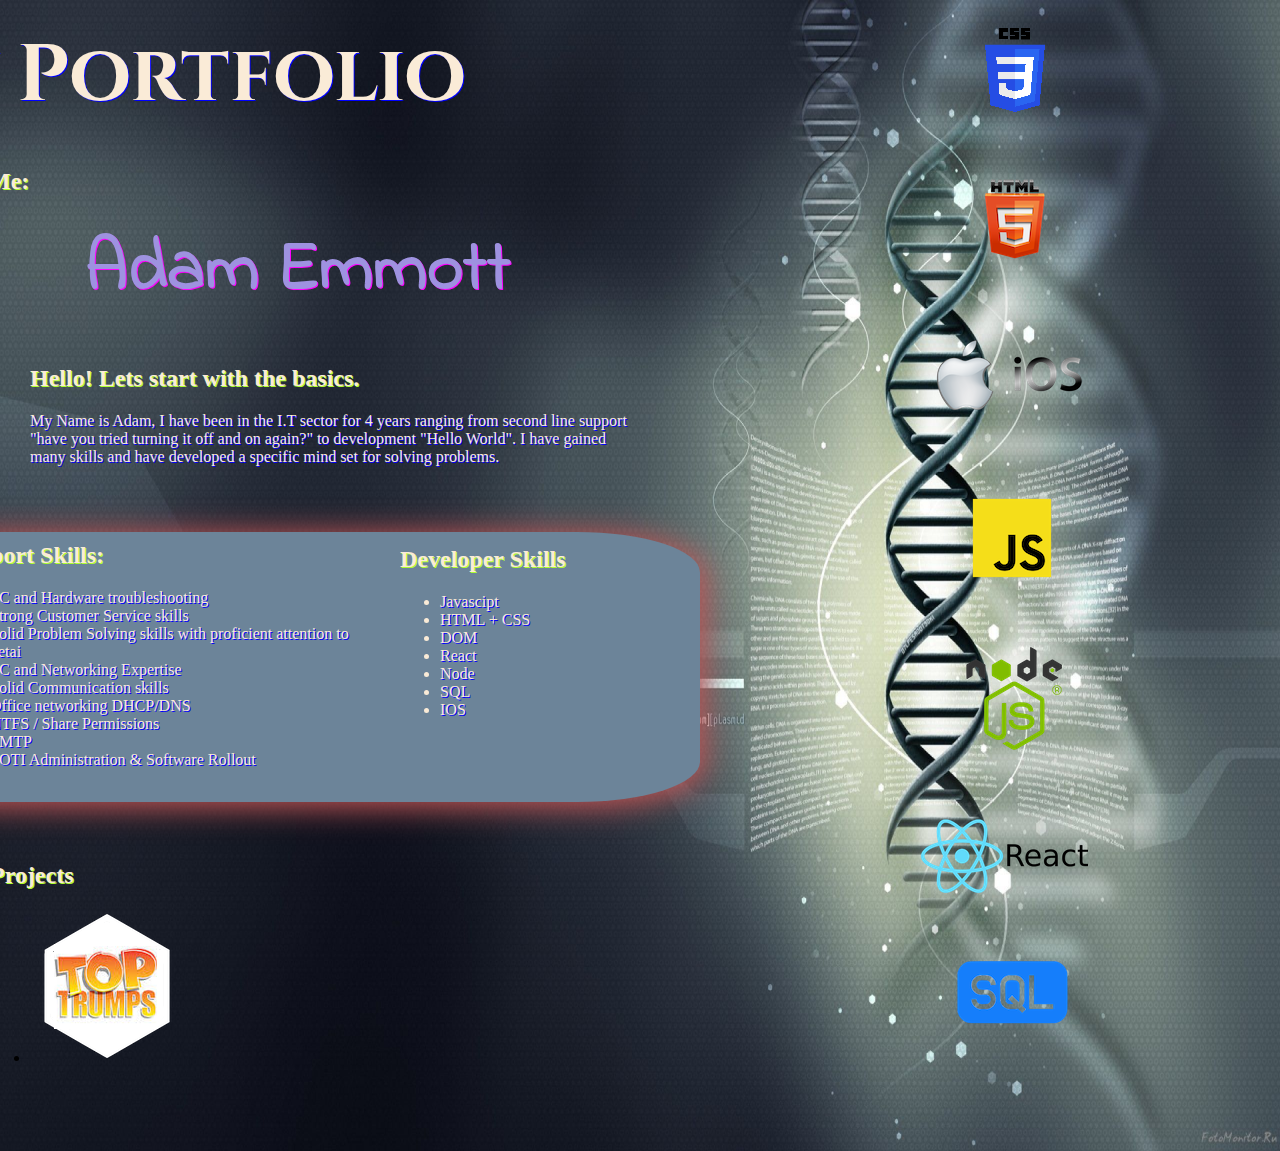
<file: index.html>
<!DOCTYPE html>
<html lang="en">
<head>
    <meta charset="UTF-8">
    <meta name="viewport" content="width=device-width, initial-scale=1.0">
    <meta http-equiv="X-UA-Compatible" content="ie=edge">
    <link rel="stylesheet" href="style.css">

    <title>Adam Emmott Portfolio</title>
</head>
<body>

    <div class="main">
        <div class="port">
            <h1>My Portfolio</h1>
        </div>
        <div class="logo1">
            <img id="css" src="css.png" alt="">
            <img id="html" src="html.png" alt="">
            <img id="ios" src="ios.png" alt="">
            <img id="java" src="java.png" alt="">
            <img id="node" src="node.png" alt="">
            <img id="react" src="react.png" alt="">
            <img id="sql" src="sql.png" alt="">
        </div>

        <div>
            <h2 class="about">About Me:</h2>
            <h3 class="adam">Adam Emmott</h3>

        </div>

        <div class="basic">
            <h2>Hello! Lets start with the basics.</h2>
            <p>My Name is Adam, I have been in the I.T sector for 4 years ranging from second line support "have you tried turning it off and on again?" to development "Hello World". I have gained many skills and have developed a specific mind set for solving problems.</p>
        </div>
        <div class="skills">
            <div class="skills1">
                <h2>Support Skills:</h2>
                <ul>
                    <li>PC and Hardware troubleshooting</li>
                    <li>Strong Customer Service skills</li>
                    <li>Solid Problem Solving skills with proficient attention to detai</li>
                    <li>PC and Networking Expertise</li>
                    <li>Solid Communication skills</li>
                    <li>Office networking DHCP/DNS</li>
                    <li>NTFS / Share Permissions</li>
                    <li>SMTP</li>
                    <li>SOTI Administration & Software Rollout</li>
                </ul>
            </div>
            <div class="skills2">
                <h2>Developer Skills</h2>
                <ul>
                    <li>Javascipt</li>
                    <li>HTML + CSS</li>
                    <li>DOM</li>
                    <li>React</li>
                    <li>Node</li>
                    <li>SQL</li>
                    <li>IOS</li>
                </ul>

            </div>
        </div>
        <div class="projects">

            <h2>Projects</h2>
            <ul>
                <li><a href="/toptrumps/htmls/index.html"><img src="toptrumps.png" alt="Toptrumps" /></a></a></li>




            </ul>

        </div>



    </div>











































</body>
</html>
</file>
<file: style.css>
@import url('https://fonts.googleapis.com/css?family=Cinzel&display=swap');
@import url('https://fonts.googleapis.com/css?family=Indie+Flower&display=swap');


body {
    background-image: url(test.jpg);
    background-size: 100% 100%;  
}
.main {
    margin: auto;
    width: 920px;
}
h1 {
    color: antiquewhite;
    text-shadow: 1px 1px  blue;
}
h2 {
    color: antiquewhite;
    text-shadow: 1px 1px  greenyellow;
}
.adam {
    position: relative;
    font-family: 'Indie Flower', cursive;
    font-size: 70px;
    top: -150px;
    height: 10px;
    width: 500px;
    padding: 5px;
    left: -100px;
    color: rgb(158, 146, 224);
    text-shadow: 1px 1px  magenta;
}
p {
    color: antiquewhite;
}

.port{
    position: relative;
    top: -50px;
    height: 170px;
    width: 1400px;
    padding: 10px;
    left: -20pc;
    font-family: 'Cinzel', cursive;
    font-size: 40px;
}
.about {
    position: relative;
    top: -90px;
    height: 10%;
    width: 100%;
    padding: 10px;
    left: -17pc;
}
.basic {
    position: relative;
    top: -120px;
    height: 10%;
    width: 100%;
    padding: 10px;
    left: -10pc;
}
.basic p {
    width: 600px;
    text-shadow: 1px 1px  blue;
}
.skills {
    background-color: rgb(108, 132, 153);
    position: relative;
    top: -80px;
    height: 250px;
    width: 800px;
    padding: 10px;
    left: -300px;
    border-radius: 15%;
    box-shadow: 3px 3px 30px 3px rgb(192, 85, 85);
}
.skills1 {
    position: relative;
    top: -30px;
    height: 300px;
    width: 400px;
    padding: 10px;
    left: 50px;
}
.skills2 {
    position: relative;
    top: -346px;
    height: 10%;
    width: 400px;
    padding: 10px;
    left: 500px;
}
.skills1 li{
    color: antiquewhite;
    text-shadow: 1px 1px  blue;
}
.skills2 li{
    color: antiquewhite;
    text-shadow: 1px 1px  blue;
}
.projects {
    position: relative;
    height: 40xp;
    width: 1%;
    padding: 10px;
    top: -50px;
    left: -200px;
}
.projects li:hover{
    animation-name: spin;
    animation-duration: 5s;
    animation-iteration-count: infinite;
}
@keyframes spin {
    0%{
        transform: rotateZ(0deg);
    }
    10%{
        transform: rotateZ(190deg);
    }
    20%{
        transform: rotateZ(45deg);
    }
    30%{
        transform: rotateZ(140deg);
    }
    40% {
        transform: rotateZ(90deg);
    }
    90%{
        transform: translateY(300px);
    }
}
.adam:hover{
    animation-name: color;
    animation-duration: 10s;
    animation-iteration-count: infinite;
}
@keyframes color {
    0%{
        color: rgb(158, 146, 224);

    }
    10%{
        color: red;
    }
    20%{
        color: blue;
    }
    30%{
        color: greenyellow;
    }
    40%{
        color:gold;
    }
    50%{
        color: violet;
    }
    60%{
        color: rgb(170, 52, 81);
    }
    70%{
        color: rgb(42, 20, 161);
    }
    80%{
        color: rgb(73, 119, 80);
    }
    90%{
        color: rgb(47, 31, 141);
    }
    100%{
        color: rgb(158, 146, 224);

    }
}

.logo1 {
    position: relative;
    top: -100px;
    height: 10px;
    width: 100px;
    padding: 10px;
    left: 645px;
    font-family: 'Cinzel', cursive;
    font-size: 40px;
}

#css {
    position: relative;
    top: -80px;
    left: 150px;
}
#html {
    position: relative;
    top:  -30px;
    left: 103px;
}
#ios {
    position: relative;
    top: 20px;
    left: 90px;
}
#java {
    position: relative;
    top: 46px;
    left: 100px;
}
#node{
    position: relative;
    top: 50px;
    left: 115px;
}
#react {
    position: relative;
    top: 90px;
    left: 80px;
}
#sql {
    position: relative;
    top: 90px;
    left: 40px;
}
</file>
